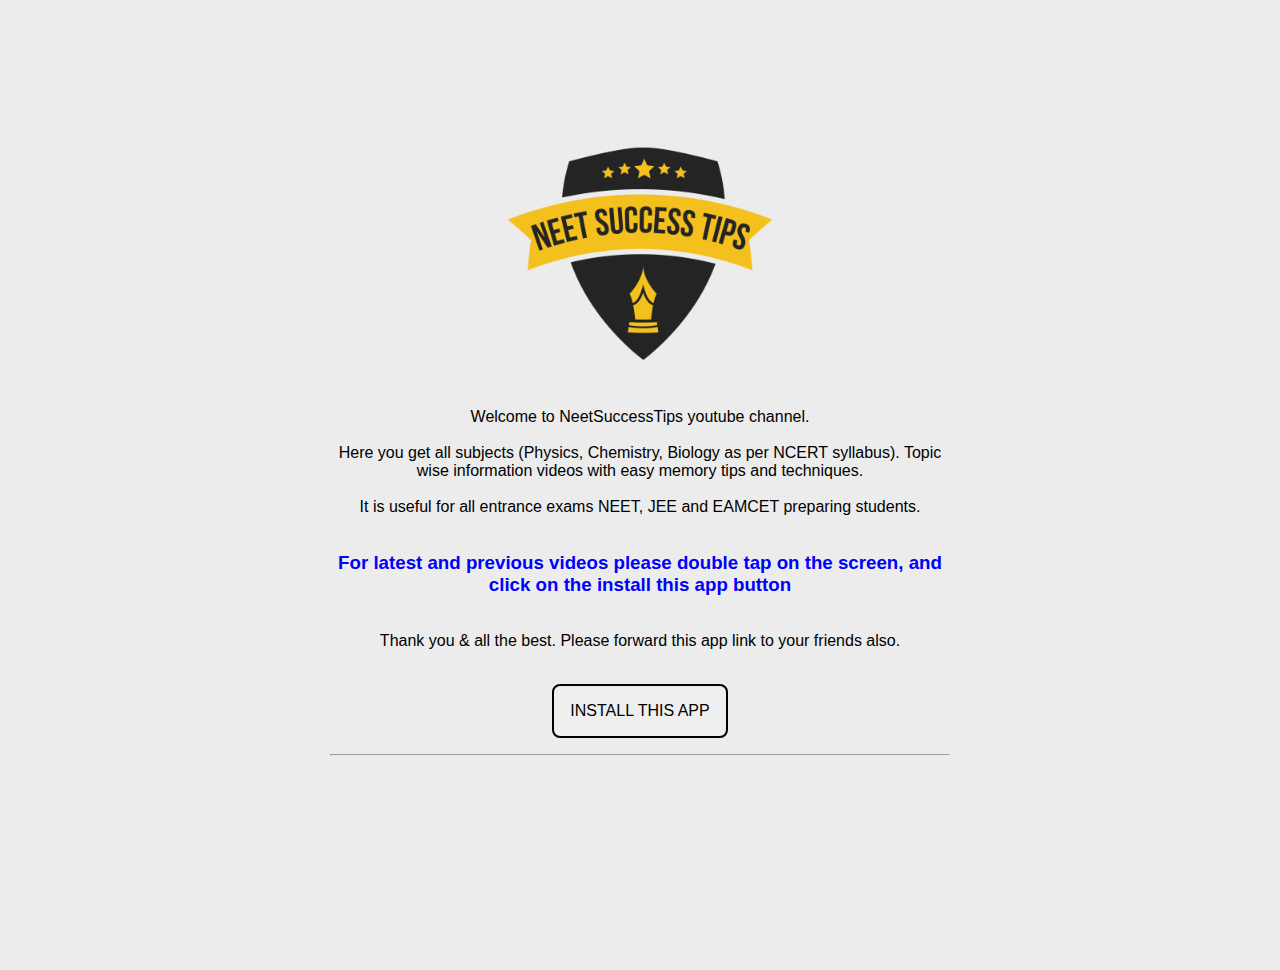
<file: index.html>
<!DOCTYPE html>
<html lang="en">

<head>
    <meta charset="UTF-8">
    <meta name="viewport" content="width=device-width, initial-scale=1.0">
    <meta name="robots" content="index,follow" />
    <meta name="description" content="Welcome to NeetSuccessTips youtube channel. Here you
    get all subjects (Physics, Chemistry, Biology as per NCERT syllabus). Topic wise information videos
    with easy memory tips and techniques. It is useful for all entrance exams NEET, JEE and EAMCET
    preparing students." />
    <meta name="author" content="Devarshi Doshi" />

    <link rel="stylesheet" href="./style.css">
    <link rel="shortcut icon" href="./icon.ico" type="image/x-icon">
    <link rel="manifest" href="app.webmanifest">
    <link rel="preconnect" href="https://fonts.gstatic.com">
    <link href="https://fonts.googleapis.com/css2?family=Playfair+Display:ital,wght@1,600&display=swap"
        rel="stylesheet">
    <link rel="stylesheet" href="https://use.fontawesome.com/releases/v5.2.0/css/all.css">

    <link
        href="https://fonts.googleapis.com/css2?family=Cherry+Swash:wght@400;700&family=Playfair+Display+SC:wght@700&display=swap"
        rel="stylesheet">
    <link rel="preconnect" href="https://fonts.gstatic.com">
    <link href="https://fonts.googleapis.com/css2?family=Kiwi+Maru:wght@300&display=swap" rel="stylesheet">

    <meta name="apple-mobile-web-app-capable" content="yes">
    <meta name="apple-mobile-web-app-status-bar-style" content="red">
    <link rel="apple-touch-icon" href="./icons/icon-72x72.png" />
    <link rel="apple-touch-icon" href="./icons/icon-96x96.png" />
    <link rel="apple-touch-icon" href="./icons/icon-128x128.png" />
    <link rel="apple-touch-icon" href="./icons/icon-144x144.png" />
    <link rel="apple-touch-icon" href="./icons/icon-152x152.png" />
    <link rel="apple-touch-icon" href="./icons/icon-192x192.png" />
    <link rel="apple-touch-icon" href="./icons/icon-384x384.png" />
    <link rel="apple-touch-icon" href="./icons/icon-512x512.png" />

    <script>
        window.addEventListener("load", () => {
            if ("serviceWorker" in navigator) {
                navigator.serviceWorker.register("./service-worker.js");
            }
        });
    </script>

<style>
    output {
        display: none;
    }

    .toolbar {
        width: 100%;
        display: flex;
        margin-top: 16px;
        margin-bottom: 16px;
        justify-content: center;
    }

    button {
        display: block;
        font-size: 16px;
        border: 2px solid black;
        border-radius: 8px;
        padding: 16px;
        margin: 0 8px;
        text-transform: uppercase;
    }
</style>

    <title>Neet Success Tips</title>
</head>


<body>
    <div class="wrapper">
        <main>
            <div class="container" style="text-align: center;">
                <div class="box">
                    <img src="./logo.png" alt="">
                </div>
                <br>
                <!-- </div>
        <div class="container"> -->
                <p style="margin-bottom: 0px;text-align: center;"> Welcome to NeetSuccessTips youtube channel.<br><br> Here you
                    get all subjects (Physics, Chemistry, Biology as per NCERT syllabus). Topic wise information videos
                    with easy memory tips and techniques.<br> <br>It is useful for all entrance exams NEET, JEE and EAMCET
                    preparing students.</p>
                <br><br>
                <h3>For latest and previous videos please double tap on the screen, and click on the install this app button</h3><br><br>Thank you
                & all the best. Please forward this app link to your friends also.
                <br><br>
                <section class="toolbar">
                    <button id="install">Install this App</button>
                </section>
                <output></output>
                <hr>
            </div>
        </main>
    </div>




    <script src="./script.js"></script>
</body>

</html>
</file>
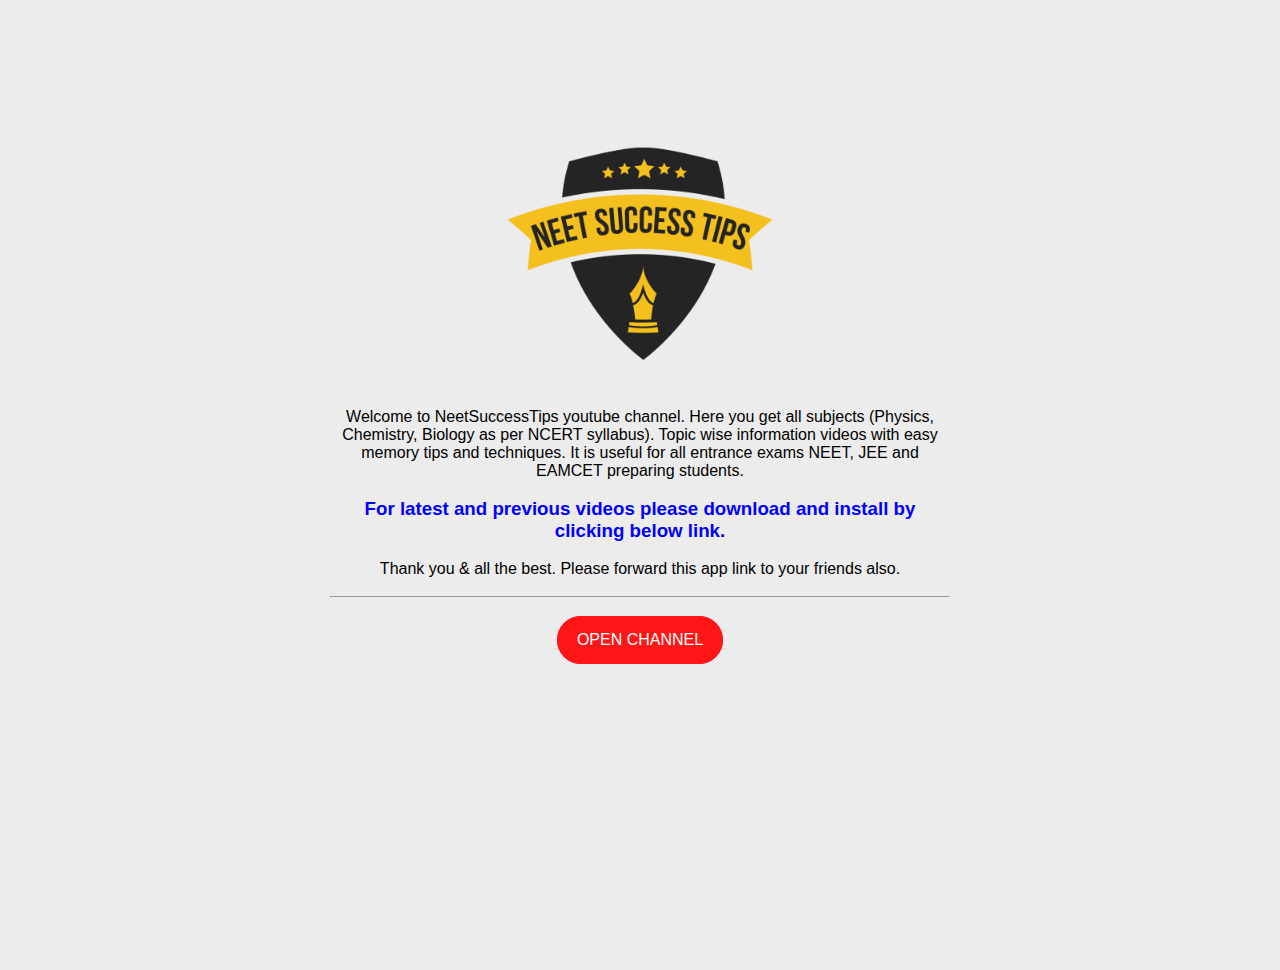
<file: main.html>
<!DOCTYPE html>
<html lang="en">

<head>
    <meta charset="UTF-8">
    <meta name="viewport" content="width=device-width, initial-scale=1.0">
    <meta name="robots" content="index,follow" />
    <meta name="description" content="Welcome to NeetSuccessTips youtube channel. Here you
    get all subjects (Physics, Chemistry, Biology as per NCERT syllabus). Topic wise information videos
    with easy memory tips and techniques. It is useful for all entrance exams NEET, JEE and EAMCET
    preparing students." />
    <meta name="author" content="Devarshi Doshi" />

    <link rel="stylesheet" href="./style.css">
    <link rel="shortcut icon" href="./icon.ico" type="image/x-icon">
    <link rel="manifest" href="./appmanifest.json">
    <link rel="preconnect" href="https://fonts.gstatic.com">
    <link href="https://fonts.googleapis.com/css2?family=Playfair+Display:ital,wght@1,600&display=swap"
        rel="stylesheet">
    <link rel="stylesheet" href="https://use.fontawesome.com/releases/v5.2.0/css/all.css">

    <link
        href="https://fonts.googleapis.com/css2?family=Cherry+Swash:wght@400;700&family=Playfair+Display+SC:wght@700&display=swap"
        rel="stylesheet">
    <link rel="preconnect" href="https://fonts.gstatic.com">
    <link href="https://fonts.googleapis.com/css2?family=Kiwi+Maru:wght@300&display=swap" rel="stylesheet">

    <meta name="apple-mobile-web-app-capable" content="yes">
    <meta name="apple-mobile-web-app-status-bar-style" content="red">
    <link rel="apple-touch-icon" href="./icons/icon-72x72.png" />
    <link rel="apple-touch-icon" href="./icons/icon-96x96.png" />
    <link rel="apple-touch-icon" href="./icons/icon-128x128.png" />
    <link rel="apple-touch-icon" href="./icons/icon-144x144.png" />
    <link rel="apple-touch-icon" href="./icons/icon-152x152.png" />
    <link rel="apple-touch-icon" href="./icons/icon-192x192.png" />
    <link rel="apple-touch-icon" href="./icons/icon-384x384.png" />
    <link rel="apple-touch-icon" href="./icons/icon-512x512.png" />

    <script>
        window.addEventListener("load", () => {
            if ("serviceWorker" in navigator) {
                navigator.serviceWorker.register("./service-worker.js");
            }
        });
    </script>

    <style>
        .btn-1 {
            position: relative;
            margin-left: auto;
            margin-right: auto;
            width: 100%;
            top: 50%;
            left: 0%;
            /* transform: translate(0%, 0%); */
        }

        .button:link,
        .button:visited {
            position: relative;
            text-decoration: none;
            text-transform: uppercase;
            display: inline-block;
            border-radius: 100px;
            padding: 15px 20px;
            transition: all 0.2s;
        }

        .button-blue {
            background-color: #ff1616;
            color: #fff;
        }

        .button:hover {
            transform: translateY(-3px);
            box-shadow: 0 5px 10px rgba(0, 0, 0, 0.2);
        }

        .button:active {
            transform: translateY(-1px);
        }

        .button::after {
            content: "";
            display: inline-block;
            width: 100%;
            height: 100%;
            top: 0;
            left: 0;
            position: absolute;
            border-radius: 100px;
            z-index: -1;
            transition: all 0.4s;
        }

        .button-blue::after {
            background-color: #ff1616;
        }

        .button:hover::after {
            transform: scale(1.4, 1.6);
            opacity: 0;
        }
    </style>
    <title>Neet Success Tips</title>
</head>


<body>
    <div class="wrapper">
        <main>
            <div class="container" style="text-align: center;">
                <div class="box">
                    <img src="./logo.png" alt="">
                </div>
                <br>
                <!-- </div>
        <div class="container"> -->
                <p style="margin-bottom: 0px;text-align: center;"> Welcome to NeetSuccessTips youtube channel. Here you
                    get all subjects (Physics, Chemistry, Biology as per NCERT syllabus). Topic wise information videos
                    with easy memory tips and techniques. It is useful for all entrance exams NEET, JEE and EAMCET
                    preparing students.</p>
                    <br>
                    <h3>For latest and previous videos please download and install by clicking below link.</h3><br>Thank you & all the best. Please forward this app link to your friends also.
                    <br><br>
                    <hr><br>
                <div class="btn-1">
                    <a href="https://www.youtube.com/@neetsuccesstips" target="_blank" class="button button-blue">Open
                        Channel</a>
                </div>
                <br>
            </div>
        </main>
    </div>




    <script src="./script.js"></script>
</body>

</html>
</file>
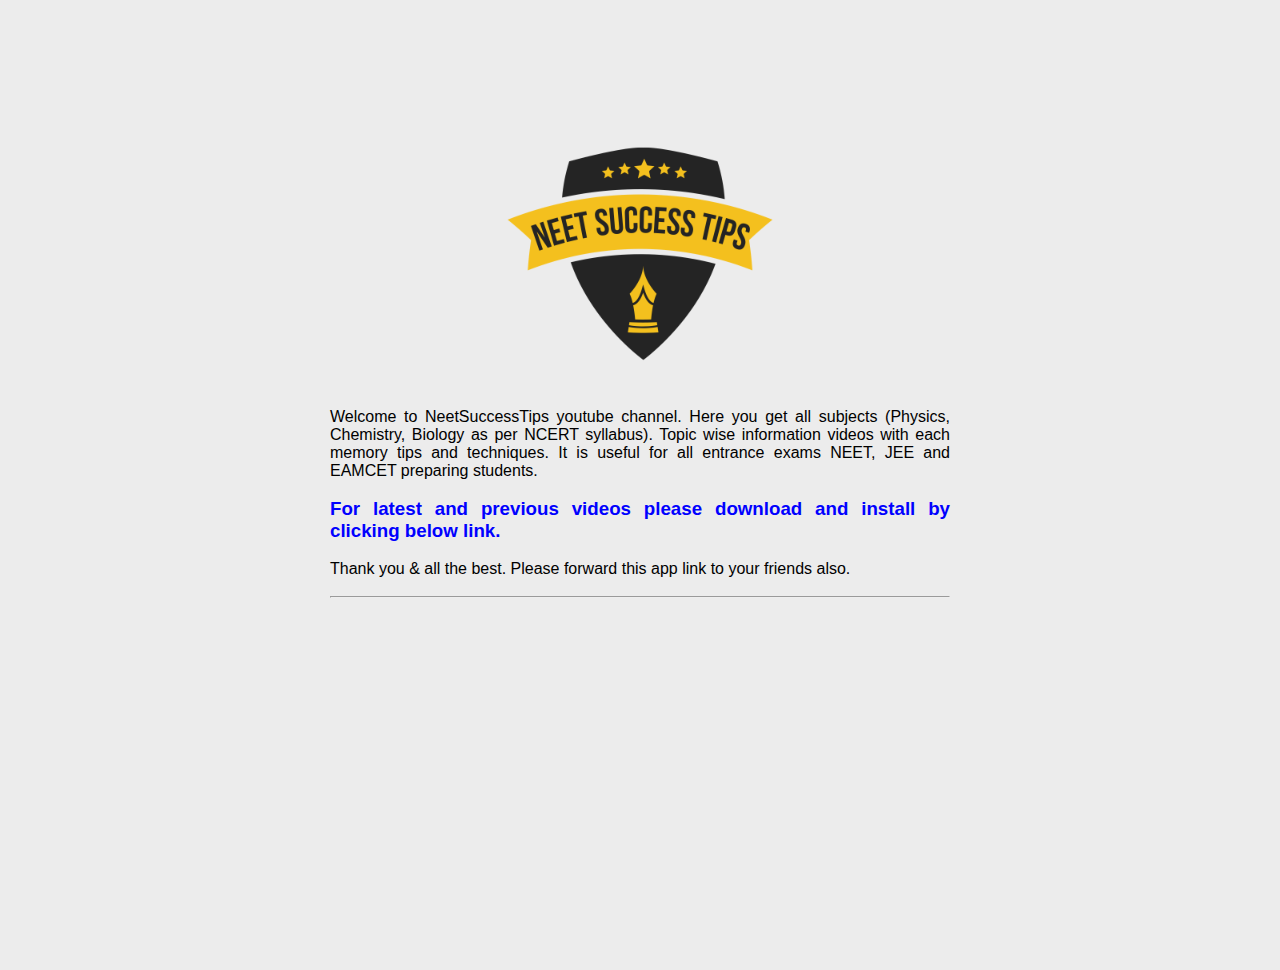
<file: neet.html>
<!DOCTYPE html>
<html lang="en">

<head>
    <meta charset="UTF-8">
    <meta name="viewport" content="width=device-width, initial-scale=1.0">
    <meta name="robots" content="index,follow" />
    <meta name="description" content="Send whatsapp without saving number with help of Jump To Chat" />
    <meta name="keywords"
        content="j2c,jump to chat,whatsapp jump to chat,whatsapp jump 2 chat,jump to chat whatsapp,jump 2 chat whatsapp,jump to chat for whatsapp,jump 2 chat for whatsapp,jump chat,jump to chat app,jump 2 chat app,to chat,jump chat,jump to chat for pc,jump 2 chat for pc,jump 2 chat for win 7,jump 2 chat for win 10,jump to chat for win 7,jump to chat for win 10,jump 2 chat for mac,jump 2 chat for iphone,jump to chat for mac,jump to chat for iphone,whatsapp jump to chat generator,whatsapp jump 2 chat generator,jump 2 chat whatsapp link,jump to chat whatsapp link,jump 2 chat for whatsapp chat,jump 2 chat for whatsapp direct chat,jump to chat for whatsapp chat,jump to chat for whatsapp direct chat,direct whatsapp chat without saving number,direct chat,whatsapp without saving number,jump 2 chat whatsapp web,j2c,jump2chat,jump into whatsapp,whatsapp jumptochat,whatsapp jump2chat,jumptochat whatsapp,jump2chat whatsapp,jumptochat for whatsapp,jump2chat for whatsapp,jump chat,jumptochat app,jump2chat app,to chat,jump chat,jumptochat for pc,jump2chat for pc,jump2chat for win 7,jump2chat for win 10,jumptochat for win 7,jumptochat for win 10,jump2chat for mac,jump2chat for iphone,jumptochat for mac,jumptochat for iphone,whatsapp jumptochat generator,whatsapp jump2chat generator,jump2chat whatsapp link,jumptochat whatsapp link,jump2chat for whatsapp chat,jump2chat for whatsapp direct chat,jumptochat for whatsapp chat,jumptochat for whatsapp direct chat,whatsapp j2c,j2c whatsapp,j2c for whatsapp,j2c app,j2c for pc,j2c for win 7,j2c for win 10,j2c for mac,j2c for iphone,whatsapp j2c generator,j2c whatsapp link,j2c for whatsapp chat,j2c for whatsapp direct chat">
    <meta name="author" content="Mehul Minat" />

    <link rel="stylesheet" href="./style.css">
    <link rel="shortcut icon" href="./icon.ico" type="image/x-icon">
    <link rel="manifest" href="./appmanifest.json">
    <link rel="preconnect" href="https://fonts.gstatic.com">
    <link href="https://fonts.googleapis.com/css2?family=Playfair+Display:ital,wght@1,600&display=swap"
        rel="stylesheet">
    <link rel="stylesheet" href="https://use.fontawesome.com/releases/v5.2.0/css/all.css">

    <link
        href="https://fonts.googleapis.com/css2?family=Cherry+Swash:wght@400;700&family=Playfair+Display+SC:wght@700&display=swap"
        rel="stylesheet">
    <link rel="preconnect" href="https://fonts.gstatic.com">
    <link href="https://fonts.googleapis.com/css2?family=Kiwi+Maru:wght@300&display=swap" rel="stylesheet">

    <meta name="apple-mobile-web-app-capable" content="yes">
    <meta name="apple-mobile-web-app-status-bar-style" content="red">
    <link rel="apple-touch-icon" href="./icons/icon-72x72.png" />
    <link rel="apple-touch-icon" href="./icons/icon-96x96.png" />
    <link rel="apple-touch-icon" href="./icons/icon-128x128.png" />
    <link rel="apple-touch-icon" href="./icons/icon-144x144.png" />
    <link rel="apple-touch-icon" href="./icons/icon-152x152.png" />
    <link rel="apple-touch-icon" href="./icons/icon-192x192.png" />
    <link rel="apple-touch-icon" href="./icons/icon-384x384.png" />
    <link rel="apple-touch-icon" href="./icons/icon-512x512.png" />

    <script>
        window.addEventListener("load", () => {
            if ("serviceWorker" in navigator) {
                navigator.serviceWorker.register("./service-worker.js");
            }
        });
    </script>


    <title>Neet Success Tips</title>
</head>


<body>
    <div class="wrapper">
        <main>
            <div class="container" style="text-align: justify;">
                <div class="box">
                    <img src="./logo.png" alt="">
                </div>
                <br>
                <!-- </div>
        <div class="container"> -->
                <p style="margin-bottom: 0px;text-align: justify;"> Welcome to NeetSuccessTips youtube channel. Here you
                    get all subjects (Physics, Chemistry, Biology as per NCERT syllabus). Topic wise information videos
                    with each memory tips and techniques. It is useful for all entrance exams NEET, JEE and EAMCET
                    preparing students.</p>
                    <br>
                    <h3>For latest and previous videos please download and install by clicking below link.</h3><br>Thank you & all the best. Please forward this app link to your friends also.
                    <br><br>
                    <hr>
            </div>
        </main>
    </div>




    <script src="./script.js"></script>
</body>

</html>
</file>
<file: style.css>
*{
    margin: 0;
    padding: 0;
    box-sizing: border-box;
}

body{
  /* overflow: hidden; */
  font-family: sans-serif;
    
    justify-content: center;
    align-items: center;
    min-height: 100vh;
    background: #ececec;
     /* background: linear-gradient(107deg, rgb(255, 67, 5) 11.1%, rgb(245, 135, 0) 95.3%); */
}
.wrapper
{
  min-height: 100%;
  position: relative;
  /* padding-bottom: 55px; */
}

.container img
{
  width: 300px; 
  height: 300px; 
  position: relative;
  display: block;
  border-radius: 10px;
  margin-left: auto;
  margin-right: auto;
  object-fit: cover;
  background: no-repeat center center;
}
.container
{
  
    position: relative;
    padding: 20px 10px;
    /* background: white; */
    border-radius: 20px;
    /* box-shadow: 0px 5px 25px rgba(0,0,0,0.2); */
    width: 50%;
    margin: auto;
    margin-top: 70px;
    z-index: 0;
}
.container h3
{
    color: Blue;
    font-weight:700;
}

  
  @media screen and (max-width: 768px) {
    .container h2{
      margin-bottom: 26px;
    }

    .container{
      width: 90%;
    }
    
  }
  @media(max-width:320px)
  {
   .container{
     width: 310px;
   } 
  }
</file>
